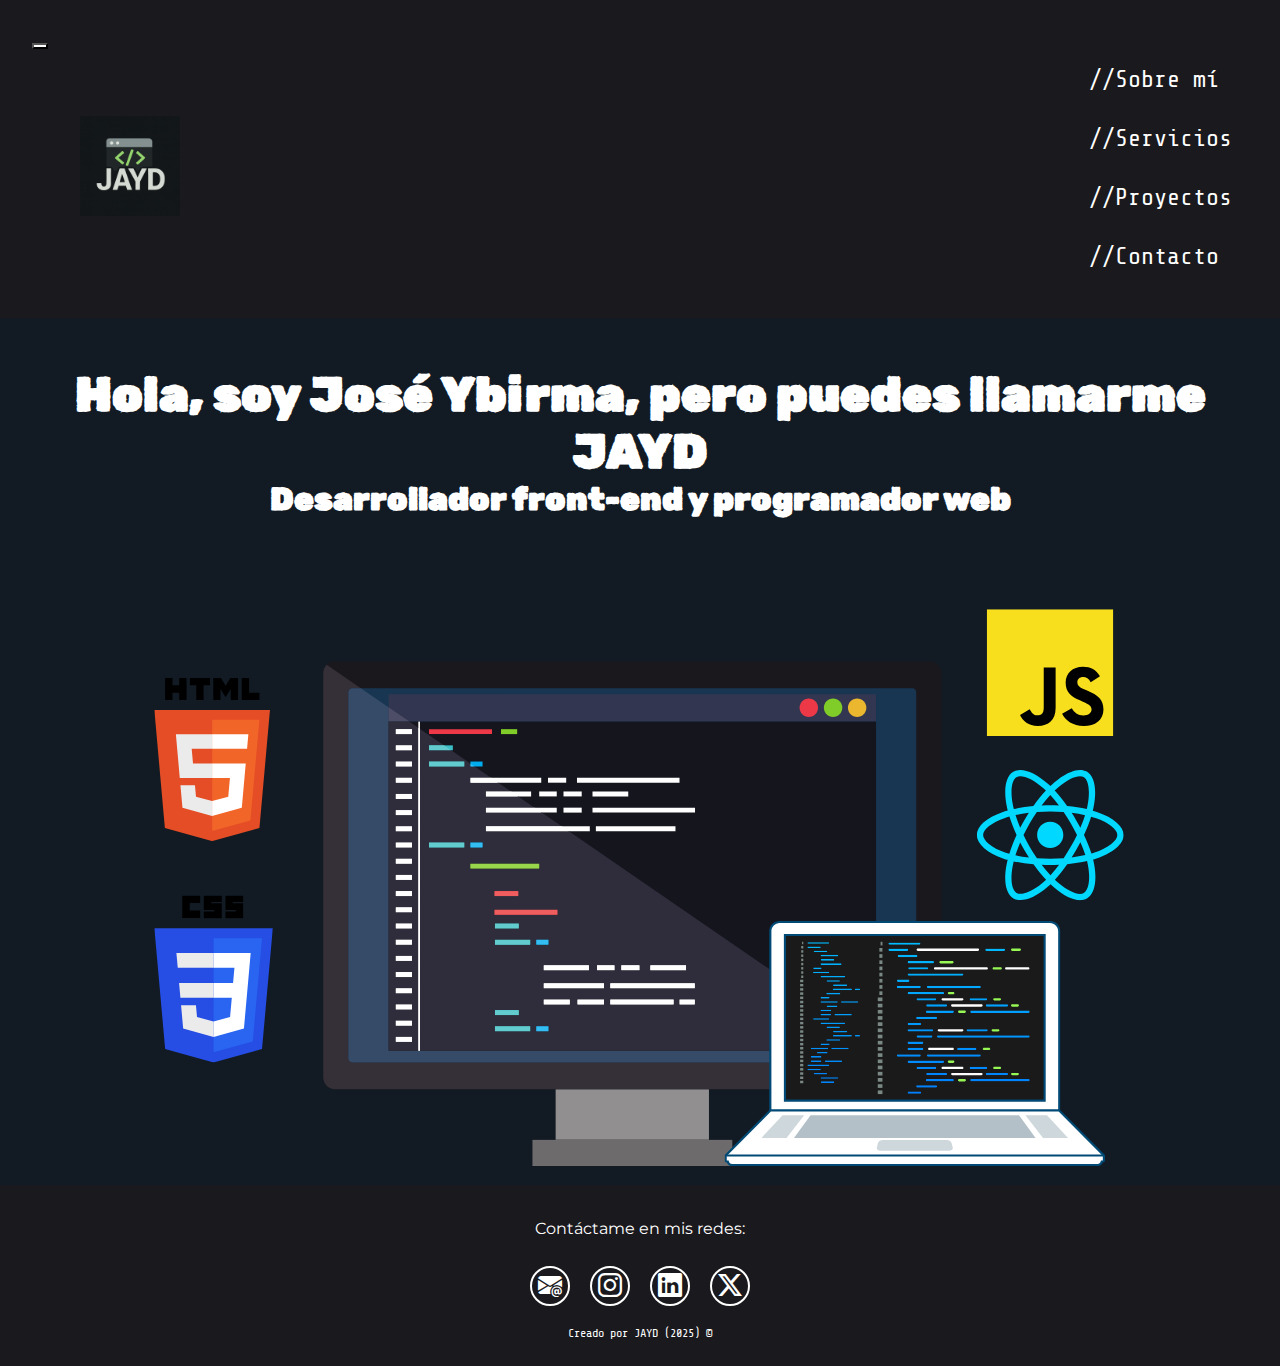
<file: index.html>
<!DOCTYPE html>
<html lang="es">
<head>
    <meta charset="UTF-8">
    <meta name="viewport" content="width=device-width, initial-scale=1.0">
    <!-- ------------- Boostrap---------------->
    <link href="https://cdn.jsdelivr.net/npm/bootstrap@5.3.7/dist/css/bootstrap.min.css" rel="stylesheet" integrity="sha384-LN+7fdVzj6u52u30Kp6M/trliBMCMKTyK833zpbD+pXdCLuTusPj697FH4R/5mcr" crossorigin="anonymous">
    <!-- ----------------------- Boostrap icon ---------------------------- -->
    <link rel="stylesheet" href="https://cdn.jsdelivr.net/npm/bootstrap-icons@1.13.1/font/bootstrap-icons.min.css">
    <!-- --------------------- Google Fonts ------------------------------------------------- -->
    <link rel="preconnect" href="https://fonts.googleapis.com">
    <link rel="preconnect" href="https://fonts.gstatic.com" crossorigin>
    <link href="https://fonts.googleapis.com/css2?family=Montserrat:ital@0;1&family=Rubik+Dirt&family=Share+Tech+Mono&display=swap" rel="stylesheet">
    <!-- ----------------- Hoja de estilos --------------------- -->
    <link rel="stylesheet" href="estilos/style.css">
    <title>JAYD</title>
</head>
<body>
<!-- ----------------------------------------- NAV ------------------------------------------- --->

    <header>
    <nav class="navbar navbar-expand-lg">
        <div class="container-fluid">
            <button class="navbar-toggler" type="button" data-bs-toggle="collapse" data-bs-target="#navbarToggler" aria-controls="navbarToggler" aria-expanded="false" aria-label="Toggle navigation">
                <span class="navbar-toggler-icon"></span>
            </button>
            <div class="collapse navbar-collapse" id="navbarToggler">
                <a class="navbar-brand" href="#"><img src="images/logo.jpeg" width="100" alt="logo"></a>
                <ul class="navbar-nav">
                    <li class="nav-item">
                        <a class="nav-link textWhite" aria-current="page" href="paginas/sobre_mi.html">//Sobre mí</a>
                    </li>
                    <li class="nav-item">
                        <a class="nav-link textWhite" href="paginas/Servicios.html">//Servicios</a>
                    </li>
                    <li class="nav-item">
                        <a class="nav-link textWhite" href="paginas/proyectos.html">//Proyectos</a>
                    </li>
                    <li class="nav-item">
                        <a class="nav-link textWhite" href="paginas/contacto.html">//Contacto</a>
                    </li>
                </ul>
            </div>
        </div>
    </nav>
    </header>

<!-- -------------------------------------------- CONTENT HOME --------------------------------------  -->

    <main>
        <section class="sectionHome">
            <div class="divHome">
                <h1 class="textWhite">Hola, soy José Ybirma, pero puedes llamarme JAYD</h1>
                <h2 class="textWhite">Desarrollador front-end y programador web</h2>
            </div>
            <div class="divImages">
                <img class="imagesInferior img-fluid" src="images/hero-inferior.svg" alt="Herramientas de desarrollos web">
            </div>
        </section>
    </main>

<!-- -------------------------------------------------- FOOTER ------------------------------------------ -->

    <footer class="footer container-fluid">
        <p class="footerText textWhite">Contáctame en mis redes:</p>
        <section class="redesSociales">
            <div class="divRedesSociales">
                <a href="mailto:jose.ybirma12@gmail.com" target="_blank" rel="noopener noreferrer"><i class="bi bi-envelope-at-fill"></i></a>
            </div>
            <div class="divRedesSociales">
                <a href="https://www.instagram.com/" target="_blank" rel="noopener noreferrer"><i class="bi bi-instagram"></i></a>
            </div>
            <div class="divRedesSociales">
                <a href="https://ar.linkedin.com/" target="_blank" rel="noopener noreferrer"><i class="bi bi-linkedin"></i></a>
            </div>
            <div class="divRedesSociales">
                <a href="https://x.com/?lang=es" target="_blank" rel="noopener noreferrer"><i class="bi bi-twitter-x"></i></a>
            </div>
        </section>
        <p class="copy textWhite">Creado por JAYD (2025) &#169;</p>
    </footer>
<script src="https://cdn.jsdelivr.net/npm/bootstrap@5.3.7/dist/js/bootstrap.bundle.min.js" integrity="sha384-ndDqU0Gzau9qJ1lfW4pNLlhNTkCfHzAVBReH9diLvGRem5+R9g2FzA8ZGN954O5Q" crossorigin="anonymous"></script>
</body>
</html>
</file>
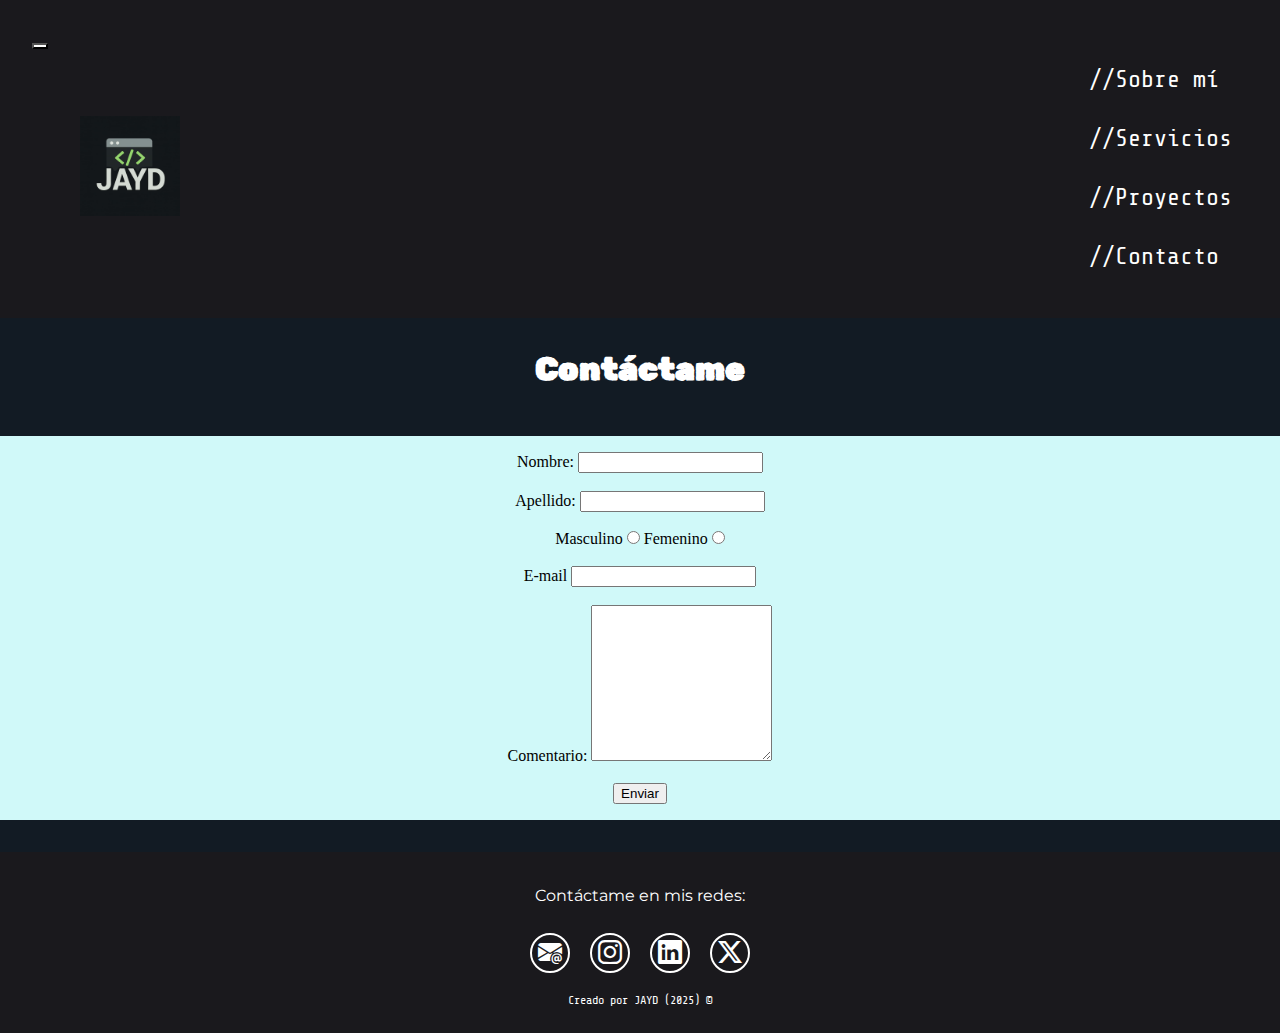
<file: paginas/contacto.html>
<!DOCTYPE html>
<html lang="es">
<head>
    <meta charset="UTF-8">
    <meta name="viewport" content="width=device-width, initial-scale=1.0">
    <!-- ------------- Boostrap---------------->
    <link href="https://cdn.jsdelivr.net/npm/bootstrap@5.3.7/dist/css/bootstrap.min.css" rel="stylesheet" integrity="sha384-LN+7fdVzj6u52u30Kp6M/trliBMCMKTyK833zpbD+pXdCLuTusPj697FH4R/5mcr" crossorigin="anonymous">
    <!-- ----------------------- Boostrap icon ---------------------------- -->
    <link rel="stylesheet" href="https://cdn.jsdelivr.net/npm/bootstrap-icons@1.13.1/font/bootstrap-icons.min.css">
    <!-- --------------------- Google Fonts ------------------------------------------------- -->
    <link rel="preconnect" href="https://fonts.googleapis.com">
    <link rel="preconnect" href="https://fonts.gstatic.com" crossorigin>
    <link href="https://fonts.googleapis.com/css2?family=Montserrat:ital@0;1&family=Rubik+Dirt&family=Share+Tech+Mono&display=swap" rel="stylesheet">
    <!-- ----------------- Hoja de estilos --------------------- -->
    <link rel="stylesheet" href="../estilos/style.css">
    <title>JAYD</title>
</head>
<body>
<!-- ----------------------------------------- NAV ------------------------------------------- --->
    <header>
    <nav class="navbar navbar-expand-lg">
        <div class="container-fluid">
            <button class="navbar-toggler" type="button" data-bs-toggle="collapse" data-bs-target="#navbarToggler" aria-controls="navbarToggler" aria-expanded="false" aria-label="Toggle navigation">
                <span class="navbar-toggler-icon"></span>
            </button>
            <div class="collapse navbar-collapse" id="navbarToggler">
                <a class="navbar-brand" href="../index.html"><img src="../images/logo.jpeg" width="100" alt="logo"></a>
                <ul class="navbar-nav">
                    <li class="nav-item">
                        <a class="nav-link textWhite" aria-current="page" href="sobre_mi.html">//Sobre mí</a>
                    </li>
                    <li class="nav-item">
                        <a class="nav-link textWhite" href="Servicios.html">//Servicios</a>
                    </li>
                    <li class="nav-item">
                        <a class="nav-link textWhite" href="proyectos.html">//Proyectos</a>
                    </li>
                    <li class="nav-item">
                        <a class="nav-link textWhite" href="#">//Contacto</a>
                    </li>
                </ul>
            </div>
        </div>
    </nav>
    </header>

<!-- ---------------------------------------------- CONTACTO ------------------------------------- -->
    <main>
        <section class="container sectionContacto">
            <h2 class="textWhite tituloContacto">Contáctame</h2>
            <div class="divContacto">
                <form action="/submit" method="get">
                    <label for="nombre">Nombre:</label>
                    <input type="text" name="nombre" id="nombre"><br><br>
                    <label for="apellido">Apellido:</label>
                    <input type="text" name="apellido" id="apellido"><br><br>
                    <label for="sexo-m">Masculino</label>
                    <input type="radio" name="sexo-m" id="sexo-m">
                    <label for="sexo-f">Femenino</label>
                    <input type="radio" name="sexo-f" id="sexo-f"><br><br>
                    <label for="email">E-mail</label>
                    <input type="email" name="email" id="email"><br><br>
                    <label for="comentario">Comentario:</label>
                    <textarea cols="20" rows="10" name="comentario" id="comentario"></textarea><br><br>
                    <button>Enviar</button>
                </form>
            </div>
        </section>
    </main>

<!-- -------------------------------------------------- FOOTER ------------------------------------------ -->

    <footer class="footer container-fluid">
        <p class="footerText textWhite">Contáctame en mis redes:</p>
        <section class="redesSociales">
            <div class="divRedesSociales">
                <a href="mailto:jose.ybirma12@gmail.com" target="_blank" rel="noopener noreferrer"><i class="bi bi-envelope-at-fill"></i></a>
            </div>
            <div class="divRedesSociales">
                <a href="https://www.instagram.com/" target="_blank" rel="noopener noreferrer"><i class="bi bi-instagram"></i></a>
            </div>
            <div class="divRedesSociales">
                <a href="https://ar.linkedin.com/" target="_blank" rel="noopener noreferrer"><i class="bi bi-linkedin"></i></a>
            </div>
            <div class="divRedesSociales">
                <a href="https://x.com/?lang=es" target="_blank" rel="noopener noreferrer"><i class="bi bi-twitter-x"></i></a>
            </div>
        </section>
        <p class="copy textWhite">Creado por JAYD (2025) &#169;</p>
    </footer>
<script src="https://cdn.jsdelivr.net/npm/bootstrap@5.3.7/dist/js/bootstrap.bundle.min.js" integrity="sha384-ndDqU0Gzau9qJ1lfW4pNLlhNTkCfHzAVBReH9diLvGRem5+R9g2FzA8ZGN954O5Q" crossorigin="anonymous"></script>
</body>
</html>
</file>
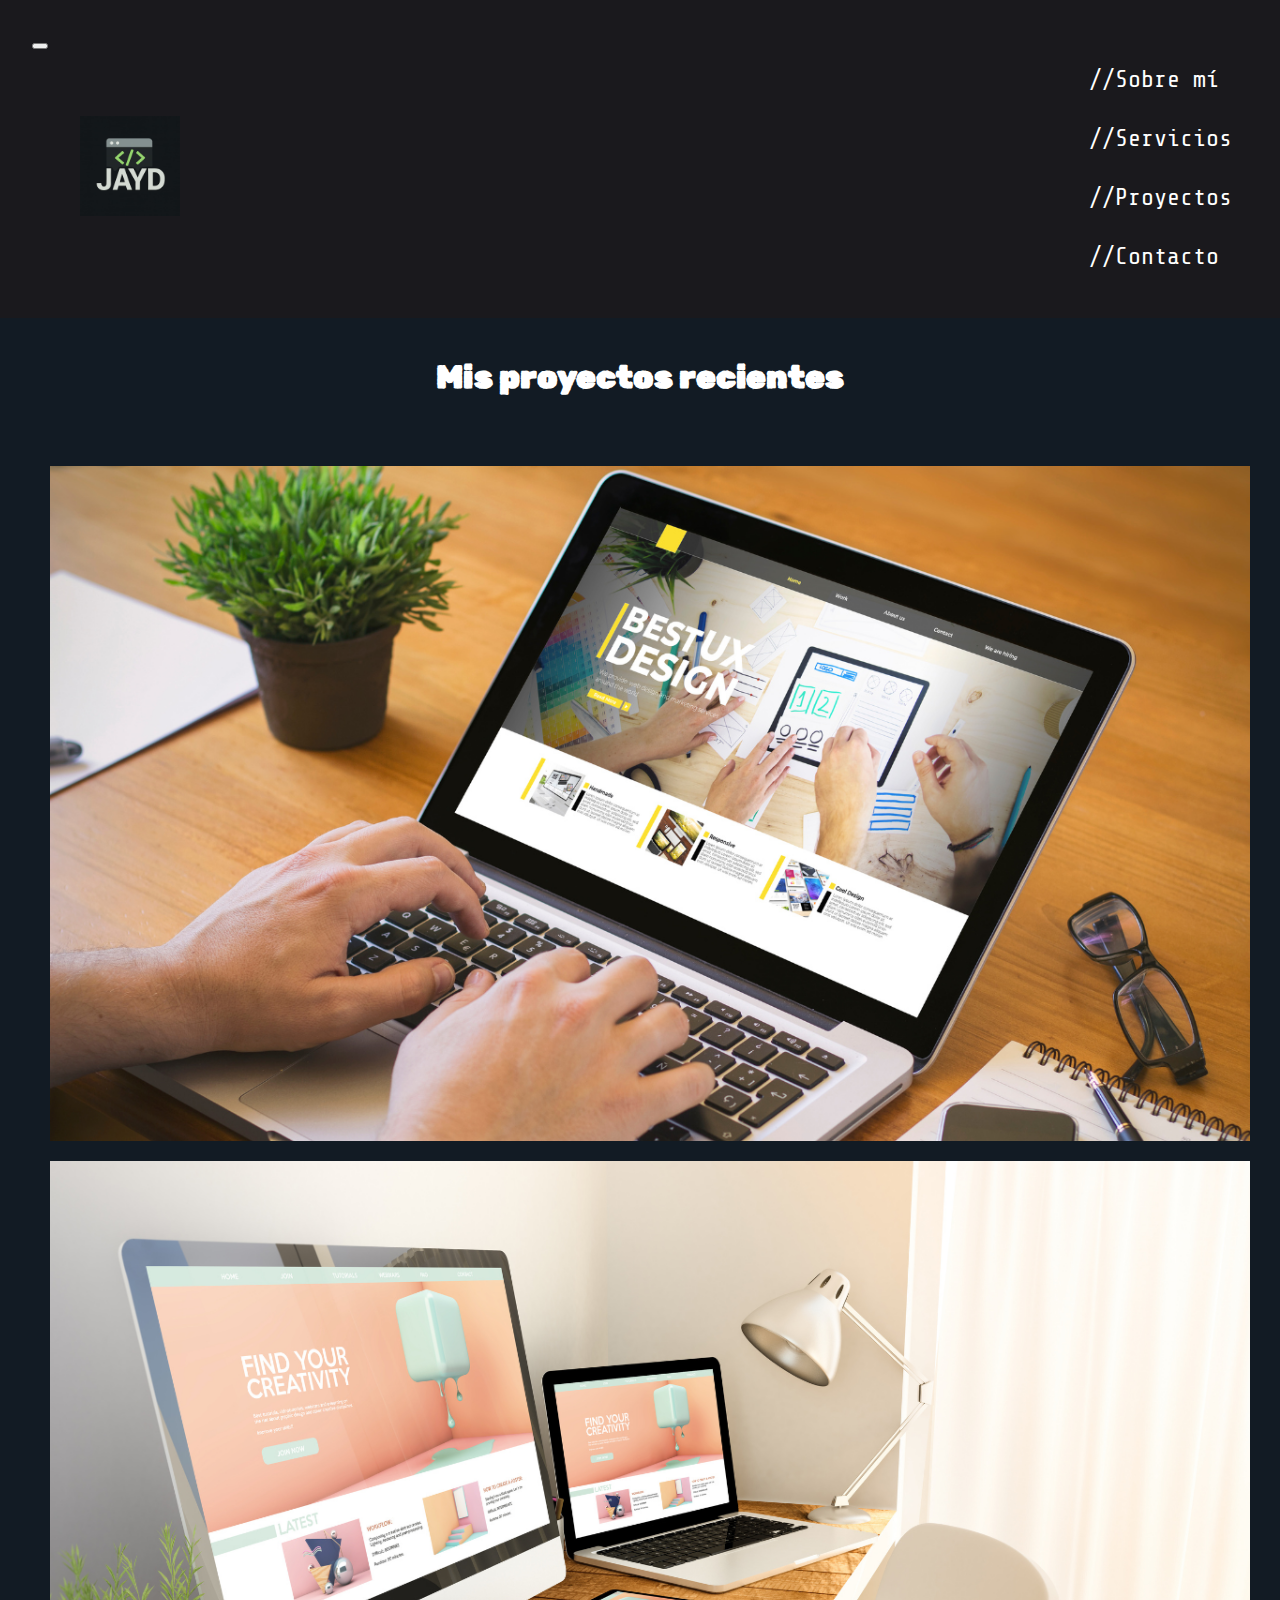
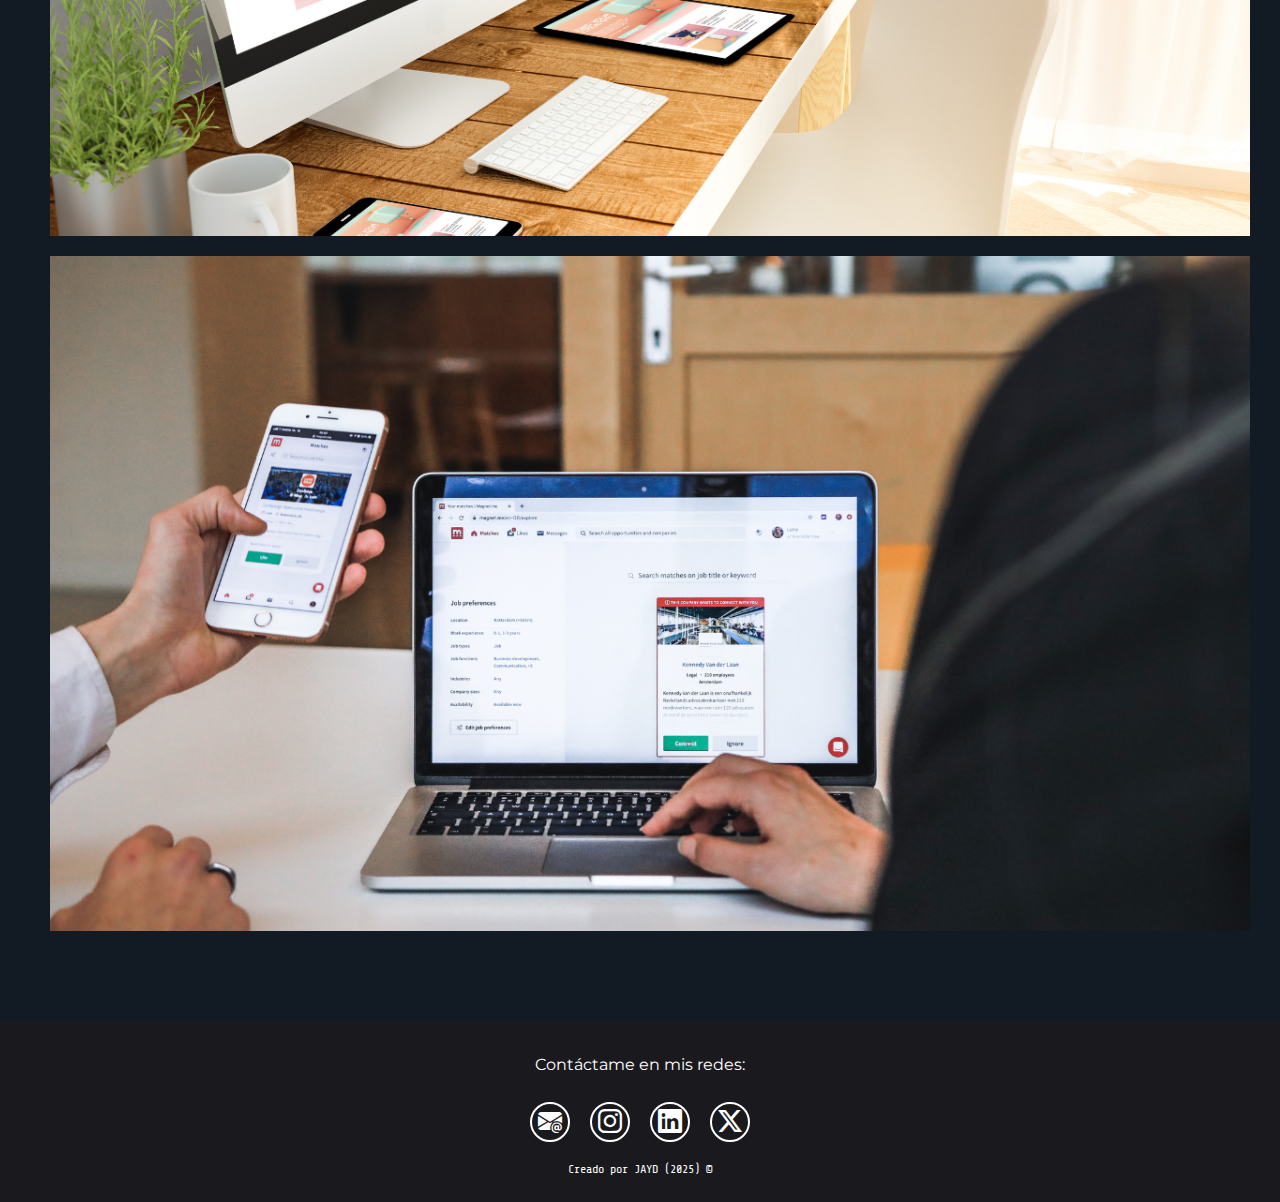
<file: paginas/proyectos.html>
<!DOCTYPE html>
<html lang="es">
<head>
    <meta charset="UTF-8">
    <meta name="viewport" content="width=device-width, initial-scale=1.0">
    <!-- ------------- Boostrap---------------->
    <link href="https://cdn.jsdelivr.net/npm/bootstrap@5.3.7/dist/css/bootstrap.min.css" rel="stylesheet" integrity="sha384-LN+7fdVzj6u52u30Kp6M/trliBMCMKTyK833zpbD+pXdCLuTusPj697FH4R/5mcr" crossorigin="anonymous">
    <!-- ----------------------- Boostrap icon ---------------------------- -->
    <link rel="stylesheet" href="https://cdn.jsdelivr.net/npm/bootstrap-icons@1.13.1/font/bootstrap-icons.min.css">
    <!-- --------------------- Google Fonts ------------------------------------------------- -->
    <link rel="preconnect" href="https://fonts.googleapis.com">
    <link rel="preconnect" href="https://fonts.gstatic.com" crossorigin>
    <link href="https://fonts.googleapis.com/css2?family=Montserrat:ital@0;1&family=Rubik+Dirt&family=Share+Tech+Mono&display=swap" rel="stylesheet">
    <!-- ----------------- Hoja de estilos --------------------- -->
    <link rel="stylesheet" href="../style.css">
    <title>JAYD</title>
</head>
<body>
<!-- ----------------------------------------- NAV ------------------------------------------- --->

    <header>
    <nav class="navbar navbar-expand-lg">
        <div class="container-fluid">
            <button class="navbar-toggler" type="button" data-bs-toggle="collapse" data-bs-target="#navbarToggler" aria-controls="navbarToggler" aria-expanded="false" aria-label="Toggle navigation">
                <span class="navbar-toggler-icon"></span>
            </button>
            <div class="collapse navbar-collapse" id="navbarToggler">
                <a class="navbar-brand" href="../index.html"><img src="../images/logo.jpeg" width="100" alt="logo"></a>
                <ul class="navbar-nav">
                    <li class="nav-item">
                        <a class="nav-link textWhite" aria-current="page" href="sobre_mi.html">//Sobre mí</a>
                    </li>
                    <li class="nav-item">
                        <a class="nav-link textWhite" href="Servicios.html">//Servicios</a>
                    </li>
                    <li class="nav-item">
                        <a class="nav-link textWhite" href="#">//Proyectos</a>
                    </li>
                    <li class="nav-item">
                        <a class="nav-link textWhite" href="contacto.html">//Contacto</a>
                    </li>
                </ul>
            </div>
        </div>
    </nav>
    </header>

<!-- ---------------------------------------------- CONTENT PROYECTOS ------------------------------------- -->
    <main>
       <section class="sectionProyect d-flex flex-column">
            <h2 class="textWhite tituloProyect">Mis proyectos recientes</h2>
            <div class="container text-center proyectContainer">
            <div class="row">
                <!-- PROYECTO 1 -->
                <div class="col-12 col-md-4">
                    <div class="proyect">
                        <img src="../images/proyecto1.png" alt="Proyecto 1">
                        <div class="divProyect">
                            <p class="textWhite">Proyecto 1</p>
                        </div>
                    </div>
                </div>
                <!-- PROYECTO 2 -->
                <div class="col-12 col-md-4">
                    <div class="proyect">
                        <img src="../images/proyecto2.png" alt="Proyecto 1">
                        <div class="divProyect">
                            <p class="textWhite">Proyecto 2</p>
                        </div>
                    </div>
                </div>
                <!-- PROYECTO 3 -->
                <div class="col-12 col-md-4">
                    <div class="proyect">
                        <img src="../images/proyecto3.png" alt="Proyecto 1">
                        <div class="divProyect">
                            <p class="textWhite">Proyecto 3</p>
                        </div>
                    </div>
                </div>
        </section>
    </main>

<!-- -------------------------------------------------- FOOTER ------------------------------------------ -->

    <footer class="footer container-fluid">
        <p class="footerText textWhite">Contáctame en mis redes:</p>
        <section class="redesSociales">
            <div class="divRedesSociales">
                <a href="mailto:jose.ybirma12@gmail.com" target="_blank" rel="noopener noreferrer"><i class="bi bi-envelope-at-fill"></i></a>
            </div>
            <div class="divRedesSociales">
                <a href="https://www.instagram.com/" target="_blank" rel="noopener noreferrer"><i class="bi bi-instagram"></i></a>
            </div>
            <div class="divRedesSociales">
                <a href="https://ar.linkedin.com/" target="_blank" rel="noopener noreferrer"><i class="bi bi-linkedin"></i></a>
            </div>
            <div class="divRedesSociales">
                <a href="https://x.com/?lang=es" target="_blank" rel="noopener noreferrer"><i class="bi bi-twitter-x"></i></a>
            </div>
        </section>
        <p class="copy textWhite">Creado por JAYD (2025) &#169;</p>
    </footer>
<script src="https://cdn.jsdelivr.net/npm/bootstrap@5.3.7/dist/js/bootstrap.bundle.min.js" integrity="sha384-ndDqU0Gzau9qJ1lfW4pNLlhNTkCfHzAVBReH9diLvGRem5+R9g2FzA8ZGN954O5Q" crossorigin="anonymous"></script>
</body>
</html>
</file>
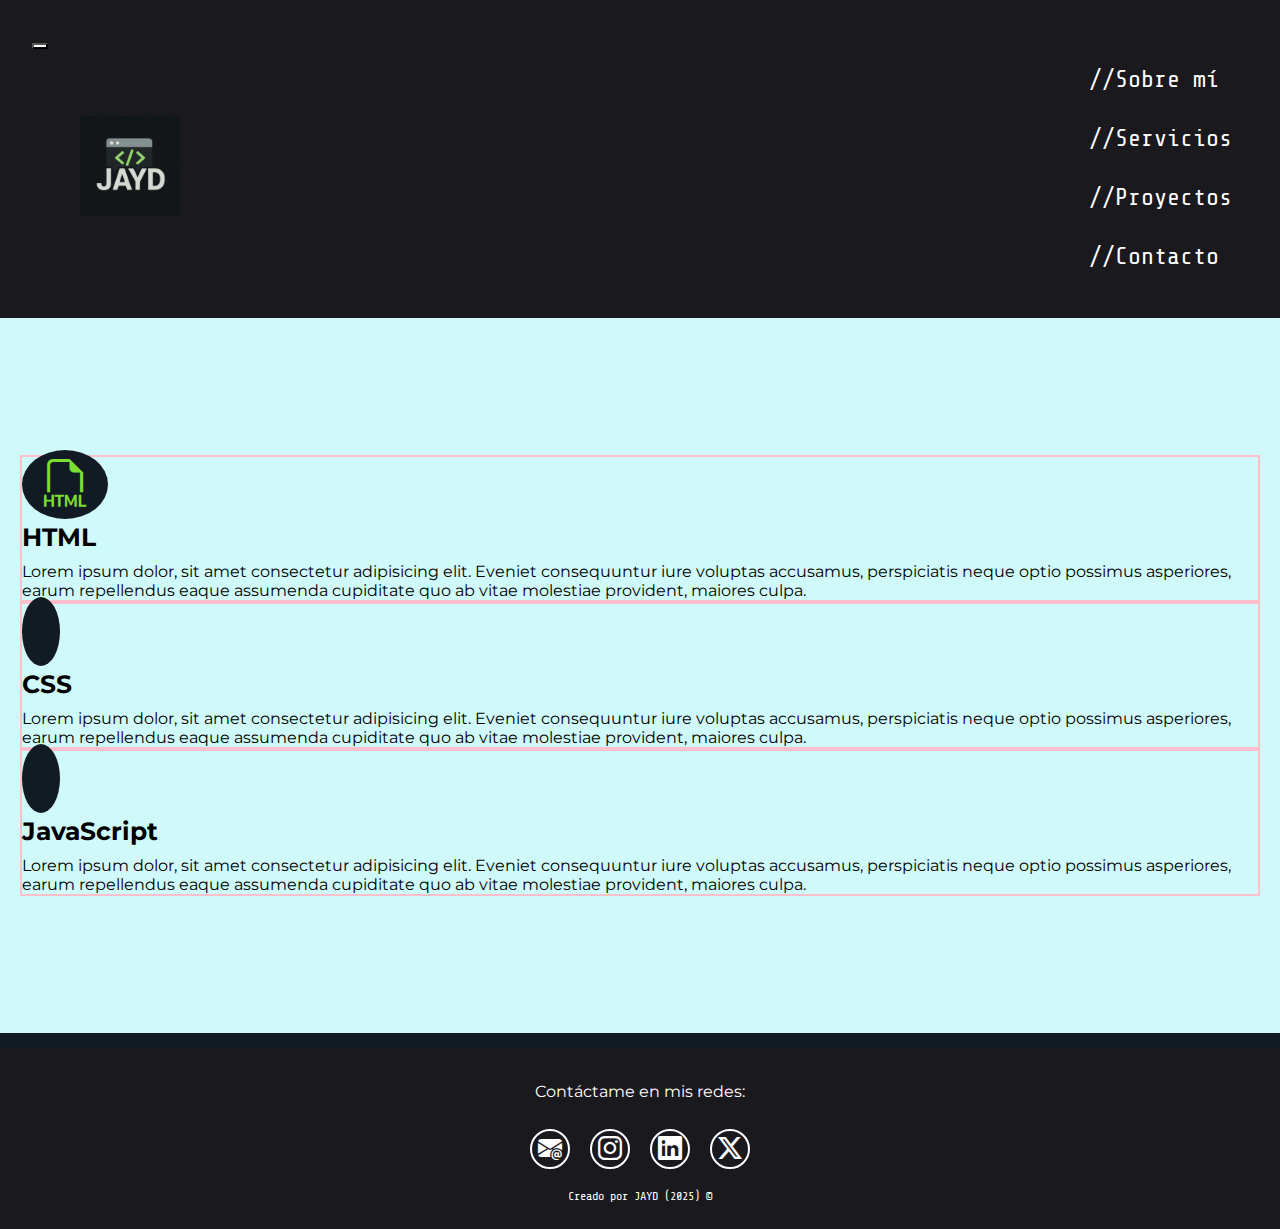
<file: paginas/Servicios.html>
<!DOCTYPE html>
<html lang="es">
<head>
    <meta charset="UTF-8">
    <meta name="viewport" content="width=device-width, initial-scale=1.0">
    <!-- ------------- Boostrap---------------->
    <link href="https://cdn.jsdelivr.net/npm/bootstrap@5.3.7/dist/css/bootstrap.min.css" rel="stylesheet" integrity="sha384-LN+7fdVzj6u52u30Kp6M/trliBMCMKTyK833zpbD+pXdCLuTusPj697FH4R/5mcr" crossorigin="anonymous">
    <!-- ----------------------- Boostrap icon ---------------------------- -->
    <link rel="stylesheet" href="https://cdn.jsdelivr.net/npm/bootstrap-icons@1.13.1/font/bootstrap-icons.min.css">
    <!-- --------------------- Google Fonts ------------------------------------------------- -->
    <link rel="preconnect" href="https://fonts.googleapis.com">
    <link rel="preconnect" href="https://fonts.gstatic.com" crossorigin>
    <link href="https://fonts.googleapis.com/css2?family=Montserrat:ital@0;1&family=Rubik+Dirt&family=Share+Tech+Mono&display=swap" rel="stylesheet">
    <!-- ----------------- Hoja de estilos --------------------- -->
    <link rel="stylesheet" href="../estilos/style.css">
    <title>JAYD</title>
</head>
<body>
<!-- ----------------------------------------- NAV ------------------------------------------- --->

    <header>
    <nav class="navbar navbar-expand-lg">
        <div class="container-fluid">
            <button class="navbar-toggler" type="button" data-bs-toggle="collapse" data-bs-target="#navbarToggler" aria-controls="navbarToggler" aria-expanded="false" aria-label="Toggle navigation">
                <span class="navbar-toggler-icon"></span>
            </button>
            <div class="collapse navbar-collapse" id="navbarToggler">
                <a class="navbar-brand" href="../index.html"><img src="../images/logo.jpeg" width="100" alt="logo"></a>
                <ul class="navbar-nav">
                    <li class="nav-item">
                        <a class="nav-link textWhite" aria-current="page" href="sobre_mi.html">//Sobre mí</a>
                    </li>
                    <li class="nav-item">
                        <a class="nav-link textWhite" href="#">//Servicios</a>
                    </li>
                    <li class="nav-item">
                        <a class="nav-link textWhite" href="proyectos.html">//Proyectos</a>
                    </li>
                    <li class="nav-item">
                        <a class="nav-link textWhite" href="contacto.html">//Contacto</a>
                    </li>
                </ul>
            </div>
        </div>
    </nav>
    </header>

<!-- ---------------------------------------------- CONTENT SERVICIOS ------------------------------------- -->
    <main>
       <section class="servicios">
        <div class="divServicios text-center">
            <div class="row">
                 <div class="column col-12 col-md-4">
                    <i class="bi bi-filetype-html"></i>
                    <p class="servicioTitulo textBlack">HTML</p>
                    <p>Lorem ipsum dolor, sit amet consectetur adipisicing elit. Eveniet consequuntur iure voluptas accusamus, perspiciatis neque optio possimus asperiores, earum repellendus eaque assumenda cupiditate quo ab vitae molestiae provident, maiores culpa.</p>
                 </div>
                 <div class="column col-12 col-md-4">
                    <i class="bi bi-css"></i>
                    <p class="servicioTitulo textBlack">CSS</p>
                    <p>Lorem ipsum dolor, sit amet consectetur adipisicing elit. Eveniet consequuntur iure voluptas accusamus, perspiciatis neque optio possimus asperiores, earum repellendus eaque assumenda cupiditate quo ab vitae molestiae provident, maiores culpa.</p>
                 </div>
                 <div class="column col-12 col-md-4">
                    <i class="bi bi-javascript"></i>
                    <p class="servicioTitulo textBlack">JavaScript</p>
                    <p>Lorem ipsum dolor, sit amet consectetur adipisicing elit. Eveniet consequuntur iure voluptas accusamus, perspiciatis neque optio possimus asperiores, earum repellendus eaque assumenda cupiditate quo ab vitae molestiae provident, maiores culpa.</p>
                 </div>
            </div>
        </div>

    </section>
    </main>

<!-- -------------------------------------------------- FOOTER ------------------------------------------ -->

    <footer class="footer container-fluid">
        <p class="footerText textWhite">Contáctame en mis redes:</p>
        <section class="redesSociales">
            <div class="divRedesSociales">
                <a href="mailto:jose.ybirma12@gmail.com" target="_blank" rel="noopener noreferrer"><i class="bi bi-envelope-at-fill"></i></a>
            </div>
            <div class="divRedesSociales">
                <a href="https://www.instagram.com/" target="_blank" rel="noopener noreferrer"><i class="bi bi-instagram"></i></a>
            </div>
            <div class="divRedesSociales">
                <a href="https://ar.linkedin.com/" target="_blank" rel="noopener noreferrer"><i class="bi bi-linkedin"></i></a>
            </div>
            <div class="divRedesSociales">
                <a href="https://x.com/?lang=es" target="_blank" rel="noopener noreferrer"><i class="bi bi-twitter-x"></i></a>
            </div>
        </section>
        <p class="copy textWhite">Creado por JAYD (2025) &#169;</p>
    </footer>
<script src="https://cdn.jsdelivr.net/npm/bootstrap@5.3.7/dist/js/bootstrap.bundle.min.js" integrity="sha384-ndDqU0Gzau9qJ1lfW4pNLlhNTkCfHzAVBReH9diLvGRem5+R9g2FzA8ZGN954O5Q" crossorigin="anonymous"></script>
</body>
</html>
</file>
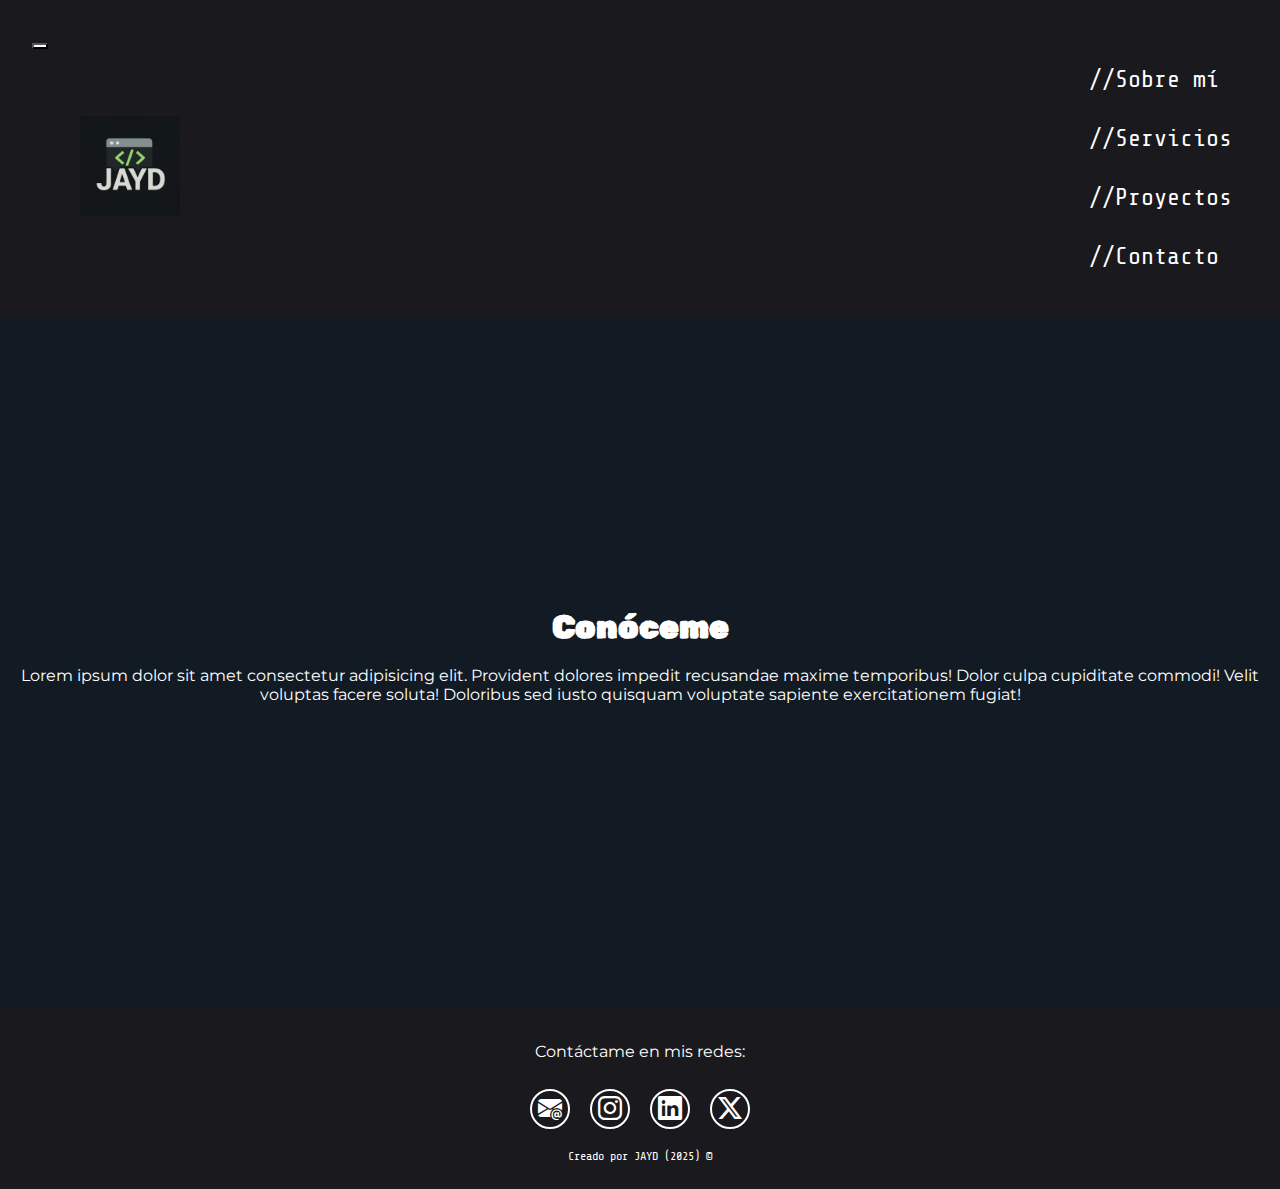
<file: paginas/sobre_mi.html>
<!DOCTYPE html>
<html lang="es">
<head>
    <meta charset="UTF-8">
    <meta name="viewport" content="width=device-width, initial-scale=1.0">
    <!-- ------------- Boostrap---------------->
    <link href="https://cdn.jsdelivr.net/npm/bootstrap@5.3.7/dist/css/bootstrap.min.css" rel="stylesheet" integrity="sha384-LN+7fdVzj6u52u30Kp6M/trliBMCMKTyK833zpbD+pXdCLuTusPj697FH4R/5mcr" crossorigin="anonymous">
    <!-- ----------------------- Boostrap icon ---------------------------- -->
    <link rel="stylesheet" href="https://cdn.jsdelivr.net/npm/bootstrap-icons@1.13.1/font/bootstrap-icons.min.css">
    <!-- --------------------- Google Fonts ------------------------------------------------- -->
    <link rel="preconnect" href="https://fonts.googleapis.com">
    <link rel="preconnect" href="https://fonts.gstatic.com" crossorigin>
    <link href="https://fonts.googleapis.com/css2?family=Montserrat:ital@0;1&family=Rubik+Dirt&family=Share+Tech+Mono&display=swap" rel="stylesheet">
    <!-- ----------------- Hoja de estilos --------------------- -->
    <link rel="stylesheet" href="../estilos/style.css">
    <title>JAYD</title>
</head>
<body>
<!-- ----------------------------------------- NAV ------------------------------------------- --->

    <header>
    <nav class="navbar navbar-expand-lg">
        <div class="container-fluid">
            <button class="navbar-toggler" type="button" data-bs-toggle="collapse" data-bs-target="#navbarToggler" aria-controls="navbarToggler" aria-expanded="false" aria-label="Toggle navigation">
                <span class="navbar-toggler-icon"></span>
            </button>
            <div class="collapse navbar-collapse" id="navbarToggler">
                <a class="navbar-brand" href="../index.html"><img src="../images/logo.jpeg" width="100" alt="logo"></a>
                <ul class="navbar-nav">
                    <li class="nav-item">
                        <a class="nav-link textWhite" aria-current="page" href="#">//Sobre mí</a>
                    </li>
                    <li class="nav-item">
                        <a class="nav-link textWhite" href="Servicios.html">//Servicios</a>
                    </li>
                    <li class="nav-item">
                        <a class="nav-link textWhite" href="proyectos.html">//Proyectos</a>
                    </li>
                    <li class="nav-item">
                        <a class="nav-link textWhite" href="contacto.html">//Contacto</a>
                    </li>
                </ul>
            </div>
        </div>
    </nav>
    </header>

<!-- ---------------------------------------------- CONTENT SOBRE MÍ ------------------------------------- -->
    <main>
        <section class="sobreMi">
            <div class="container">
                <h2 class="tituloSobreMi textWhite">Conóceme</h2>
                <p class="textSobreMi textWhite">Lorem ipsum dolor sit amet consectetur adipisicing elit. Provident dolores impedit recusandae maxime temporibus! Dolor culpa cupiditate commodi! Velit voluptas facere soluta! Doloribus sed iusto quisquam voluptate sapiente exercitationem fugiat!</p>
            </div>
        </section>
    </main>

<!-- -------------------------------------------------- FOOTER ------------------------------------------ -->

    <footer class="footer container-fluid">
        <p class="footerText textWhite">Contáctame en mis redes:</p>
        <section class="redesSociales">
            <div class="divRedesSociales">
                <a href="mailto:jose.ybirma12@gmail.com" target="_blank" rel="noopener noreferrer"><i class="bi bi-envelope-at-fill"></i></a>
            </div>
            <div class="divRedesSociales">
                <a href="https://www.instagram.com/" target="_blank" rel="noopener noreferrer"><i class="bi bi-instagram"></i></a>
            </div>
            <div class="divRedesSociales">
                <a href="https://ar.linkedin.com/" target="_blank" rel="noopener noreferrer"><i class="bi bi-linkedin"></i></a>
            </div>
            <div class="divRedesSociales">
                <a href="https://x.com/?lang=es" target="_blank" rel="noopener noreferrer"><i class="bi bi-twitter-x"></i></a>
            </div>
        </section>
        <p class="copy textWhite">Creado por JAYD (2025) &#169;</p>
    </footer>








<script src="https://cdn.jsdelivr.net/npm/bootstrap@5.3.7/dist/js/bootstrap.bundle.min.js" integrity="sha384-ndDqU0Gzau9qJ1lfW4pNLlhNTkCfHzAVBReH9diLvGRem5+R9g2FzA8ZGN954O5Q" crossorigin="anonymous"></script>
</body>
</html>
</file>
<file: estilos/style.css>
/* ----------- CONFIG GENERAL ------------- */
* {
  margin: 0;
  list-style: none;
  text-decoration: none;
}

body {
  background-color: #121b24;
}

.textWhite {
  color: white;
}

.textBlack {
  color: black;
}

h1 {
  font-size: 3rem;
  font-family: "Rubik Dirt", system-ui;
}

h2 {
  font-size: 2rem;
  font-family: "Rubik Dirt", system-ui;
}

p {
  font-size: 1rem;
  font-family: "Montserrat", sans-serif;
}

/* -------------------- NAVBAR -------------------- */
.navbar {
  padding: 0;
}

.container-fluid {
  background-color: #1a191d;
  padding: 2rem;
}

.navbar-collapse {
  display: flex;
  align-items: center;
  justify-content: space-between;
}

.navbar-toggler {
  background-color: white;
  margin-left: auto;
  margin-right: 2rem;
}

.navbar-brand {
  padding-left: 3rem;
}

.nav-item a {
  font-size: 1.5rem;
  font-family: "Share Tech Mono", monospace;
}

.nav-item {
  padding: 1rem;
  transition: all 0.3s ease;
}

.nav-item:hover a {
  color: gray;
}

/* ---------------------- HERO ------------------------------ */
.sectionHome {
  display: flex;
  flex-direction: column;
  justify-content: center;
  align-items: stretch;
  text-align: center;
}

.divHome {
  padding: 3rem;
}

/* --------------------------- CONTENT SOBRE MI ------------------------------- */
.sobreMi {
  height: 75vh;
  display: flex;
  justify-content: center;
  align-items: center;
}

.tituloSobreMi {
  margin-bottom: 20px;
}

/* ----------------------------------- SERVICIOS -------------------------------- */
.servicios {
  background-color: #d0f9f9;
  height: 75vh;
  display: flex;
  flex-direction: column;
  justify-content: space-evenly;
  align-items: center;
  padding: 20px;
}

.servicios i {
  font-size: 3rem;
  color: #7ade30;
  background-color: #121b24;
  padding: 8px 19px;
  border-radius: 50%;
}

.servicioTitulo {
  font-size: 25px;
  font-weight: bold;
  margin: 10px 0;
  transition: all 0.2s ease-in;
}

.column:hover .servicioTitulo {
  color: white;
}

.divServicios .column {
  border: 2px solid pink;
  transition: all 0.3s ease-in;
}

.servicios .column:hover {
  color: white;
  background-color: #1b1b32;
  cursor: pointer;
  margin-top: -10px;
  margin-bottom: 10px;
}

.servicios .column:hover i {
  background-color: white;
}

/* ------------------------------------ PROYECT ------------------------------------- */
.sectionProyect {
  display: flex;
  flex-direction: column;
  justify-content: center;
  align-items: center;
}

.tituloProyect {
  text-align: center;
  margin: 30px 0;
}

.sectionProyect .proyect img {
  height: 100%;
  width: 100%;
  padding: 10px;
  border-radius: 10px;
  transition: all 0.3s ease;
}

.proyect {
  position: relative;
}

.divProyect {
  transition: all 0.3s ease;
  opacity: 0;
  position: absolute;
  top: 50%;
  left: 50%;
  text-align: center;
}

.divProyect p {
  font-size: 25px;
  font-weight: bold;
  margin-bottom: 0;
}

.proyect:hover .divProyect {
  opacity: 1;
}

.proyect:hover img {
  opacity: 0.2;
}

/* ------------------------------------------ CONTACTO --------------------------------- */
.container {
  text-align: center;
  min-width: 600px;
}

.tituloContacto {
  padding: 1rem;
  margin: 1rem;
  margin-bottom: 2rem;
}

.divContacto {
  background-color: #d0f9f9;
  padding: 1rem;
  margin-bottom: 2rem;
}

/* ------------------------------ FOOTER --------------------- */
.footer {
  display: flex;
  flex-direction: column;
  background-color: #1a191d;
  align-items: center;
  justify-content: center;
  padding: 1rem;
  margin-top: 15px;
}

.footerText {
  margin: 10px;
  font-size: 1rem;
  padding: 0.5rem;
}

.redesSociales {
  display: flex;
  flex-direction: row;
}

.divRedesSociales a {
  display: flex;
  align-items: center;
  justify-content: center;
  height: 20px;
  width: 20px;
  padding: 0.5rem;
  margin: 10px;
  border: solid 2px white;
  border-radius: 50%;
  transition: all 0.3s ease-in;
}

.divRedesSociales i {
  color: white;
  font-size: 1.5rem;
  transition: all 0.3s ease-in;
}

.divRedesSociales a:hover {
  background-color: white;
  border: solid 2px violet;
}

.divRedesSociales a:hover i {
  color: black;
}

.copy {
  font-family: "Share Tech Mono", monospace;
  font-size: 12px;
  margin: 10px;
}

/* ---------------- RESPONSIVE ---------------- */
/* ------------------ HERO --------------- */
@media (min-width: 820px) {
  .divImages img {
    max-height: 600px;
  }
}
/* ----------------- PROYECTOS ------------------- */
@media (min-width: 820px) {
  .sectionProyect {
    flex-direction: column;
    justify-content: center;
    align-items: center;
  }
  .proyectContainer .proyect {
    display: flex;
    flex-direction: row;
    flex-wrap: nowrap;
    justify-content: space-evenly;
    align-items: center;
    height: 60vh;
  }
  .sectionProyect .proyect {
    width: 300px;
    margin: 10px 20px;
  }
  .sectionProyect .proyect img {
    width: 100%;
    height: auto;
    max-width: 300px;
  }
  .proyectContainer .proyect .divProyect {
    text-align: center;
  }
}

/*# sourceMappingURL=style.css.map */
</file>
<file: style.css>
/* ----------- CONFIG GENERAL ------------- */

* {
    margin: 0;
    box-sizing: content-box;
    list-style: none;
    text-decoration: none;
}

body {
    background-color: #121b24;
}

.textWhite {
    color: white;
}

.textBlack {
    color: black;
}

h1 {
    font-size: 3rem;
    font-family: "Rubik Dirt", system-ui;
}

h2 {
    font-size: 2rem;
        font-family: "Rubik Dirt", system-ui;
}

p {
    font-size: 1rem;
    font-family: "Montserrat", sans-serif
}

/* -------------------- NAVBAR -------------------- */

.navbar {
    padding: 0;
}

.container-fluid {
        background-color: #1a191d;
        padding: 2rem;
}

.navbar-collapse {
    display: flex;
    align-items: center;
    justify-content: space-between;
}

.navbar-brand {
    padding-left: 3rem;
}

.nav-item a {
    font-size: 1.5rem;
    font-family: "Share Tech Mono", monospace;
}

.nav-item {
    padding: 1rem;
    transition: all 0.3s ease;
}

.nav-item:hover a {
    color: gray
}

/* ---------------------- CONTENT HOME ------------------------------ */

.sectionHome {
    align-items: stretch;
    text-align: center;
}

.divHome {
    padding: 3rem;
}

.divImages img {
    padding-bottom: 2rem;
}

/* --------------------------- CONTENT SOBRE MI ----------------------------------- */

.sobreMi {
    padding: 1rem;
    padding-top: 3rem;
}

.sobreMi .container {
    max-width: 600px;
    text-align: center;
}

.tituloSobreMi {
    margin-bottom: 20px;
}

.textSobreMi {
    margin-bottom: 3rem;
}

/* ----------------------------------- SERVICIOS ----------------------------------------- */

.servicios {
        padding: 40px 40px 60px 40px;
        background-color: #d0f9f9;
    }

    .servicios i {
        font-size: 3rem;
        color: #7ade30;
        background-color: #121b24;
        padding: 8px 19px;
        border-radius: 50%;
    }

    .servicioTitulo {
        font-size: 25px;
        font-weight: bold;
        margin: 10px 0;
        transition: all 0.2s ease-in;
    }

    .column:hover .servicioTitulo {
        color: white;
    }

    .divServicio .column{
        display: flex;
        flex-direction: column;
        align-items: center;
        justify-content: space-evenly;
        padding: 20px;
        border: 2px solid pink;
        transition: all 0.3s ease-in;
    }

    .servicios .column:hover {
        color: white;
        background-color: #1b1b32;
        cursor: pointer;
    }

    .servicios .column:hover i{
        background-color: white;
    }

 /* ------------------------------------ PROYECT -------------------------------------------------------- */

    .sectionProyect {
        padding: 40px;
    }

    .tituloProyect {
        text-align: center;
    }

    .sectionProyect img {
        height: 100%;
        width: 100%;
        padding: 10px;
        border-radius: 10px;
        display: block;
        transition: all 0.3s ease;
    }

    .proyectContainer {
        padding-top: 60px;
        padding-bottom: 40px;
    }

    .proyect {
        position: relative;
    }

    .divProyect {
        transition: all 0.3s ease;
        opacity: 0;
        position: absolute;
        top: 50%;
        left: 50%;
        text-align: center;
    }

    .divProyect p {
        font-size: 25px;
        font-weight: bold;
        margin-bottom: 0;
    }

    .proyect:hover .divProyect {
        opacity: 1;
    }

    .proyect:hover img {
        opacity: 0.2;
    }

    .divProyect .iconContainer {
        display: flex;
    }

    .divProyect i {
        color: black;
        font-size: 60px;
        margin: 10px;
    }

/* ------------------------------------------ CONTACTO --------------------------------- */

.container {
    text-align: center;
    min-width: 600px;
}

.tituloContacto {
    padding: 1rem;
    margin: 1rem;
    margin-bottom: 2rem;
}

.divContacto {
    background-color: #d0f9f9;
    padding: 1rem;
    margin-bottom: 2rem;
}

/* ------------------------------ FOOTER --------------------- */

.footer {
    display:flex;
    flex-direction: column;
    background-color: #1a191d;
    align-items: center;
    justify-content: center;
    padding: 1rem;
}

.footerText {
    margin: 10px;
    font-size: 1rem;
    padding: 0.5rem;
}

.redesSociales {
    display: flex;
    flex-direction: row;
}

.divRedesSociales a {
    display: flex;
    align-items: center;
    justify-content: center;
    height: 20px;
    width: 20px;
    padding: 0.5rem;
    margin: 10px;
    border: solid 2px white;
    border-radius: 50%;
    transition: all 0.3s ease-in;
}

.divRedesSociales i {
    color: white;
    font-size: 1.5rem;
    transition: all 0.3s ease-in;
}

.divRedesSociales a:hover {
    background-color: white;
    border: solid 2px violet;
}

.divRedesSociales a:hover i {
    color: black;
}

.copy {
    font-family: "Share Tech Mono", monospace;
    font-size: 12px;
    margin: 10px;
}

/* ---------------- RESPONSIVE ---------------- */
@media screen and (max-width: 991px) {
    .navbar-brand {
        display: none;
    }
}

@media screen and (max-width: 767px) {
    .navbar-toggler  {
        color: white;
    }
}

@media screen and (min-width: 700px) {
    .imagesInferior {
        max-width: 600px;
    }   
}

@media screen and (max-width: 1400px) {
    .divContacto {
        display: flex;
        align-items: center;
        justify-content: center;
        max-width: 800px;
        text-align: center;
    }
    .tituloContacto {
        text-align: center;
    }
}
</file>
